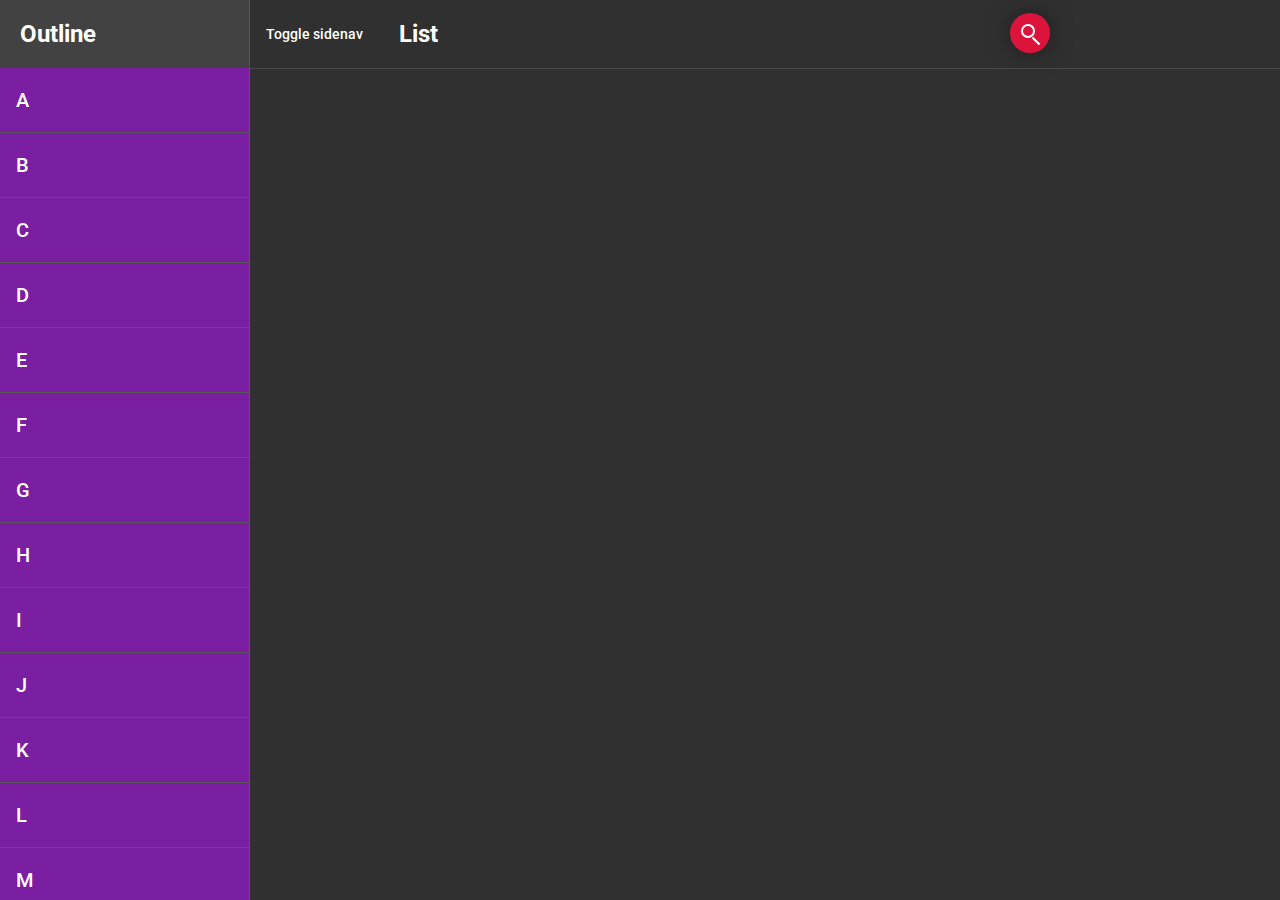
<file: index.html>
<!doctype html>
<html lang="en">
<head>
  <meta charset="utf-8">
  <title>My collection</title>
  <base href="/">
  <meta name="viewport" content="width=device-width, initial-scale=1">
  <link rel="icon" type="image/x-icon" href="favicon.ico">
  <link href="https://fonts.googleapis.com/css?family=Roboto:300,400,500&display=swap" rel="stylesheet">
  <link href="https://fonts.googleapis.com/icon?family=Material+Icons" rel="stylesheet">
<link rel="stylesheet" href="styles.55bb82afa910ce9a902f.css"></head>
<body>
  <app-root-default></app-root-default>
<script src="runtime-es2015.e8a2810b3b08d6a1b6aa.js" type="module"></script><script src="runtime-es5.e8a2810b3b08d6a1b6aa.js" nomodule defer></script><script src="polyfills-es5.931f63c2feef40f602a6.js" nomodule defer></script><script src="polyfills-es2015.0ef207fb7b4761464817.js" type="module"></script><script src="main-es2015.892f3e7f5361ff579045.js" type="module"></script><script src="main-es5.892f3e7f5361ff579045.js" nomodule defer></script></body>
</html>
</file>
<file: styles.55bb82afa910ce9a902f.css>
.mat-badge-content{font-weight:600;font-size:12px;font-family:Roboto,"Helvetica Neue",sans-serif}.mat-badge-small .mat-badge-content{font-size:9px}.mat-badge-large .mat-badge-content{font-size:24px}.mat-h1,.mat-headline,.mat-typography h1{font:400 24px/32px Roboto,"Helvetica Neue",sans-serif;margin:0 0 16px}.mat-h2,.mat-title,.mat-typography h2{font:500 20px/32px Roboto,"Helvetica Neue",sans-serif;margin:0 0 16px}.mat-h3,.mat-subheading-2,.mat-typography h3{font:400 16px/28px Roboto,"Helvetica Neue",sans-serif;margin:0 0 16px}.mat-h4,.mat-subheading-1,.mat-typography h4{font:400 15px/24px Roboto,"Helvetica Neue",sans-serif;margin:0 0 16px}.mat-h5,.mat-typography h5{font:400 calc(14px * .83)/20px Roboto,"Helvetica Neue",sans-serif;margin:0 0 12px}.mat-h6,.mat-typography h6{font:400 calc(14px * .67)/20px Roboto,"Helvetica Neue",sans-serif;margin:0 0 12px}.mat-body-2,.mat-body-strong{font:500 14px/24px Roboto,"Helvetica Neue",sans-serif}.mat-body,.mat-body-1,.mat-typography{font:400 14px/20px Roboto,"Helvetica Neue",sans-serif}.mat-body p,.mat-body-1 p,.mat-typography p{margin:0 0 12px}.mat-caption,.mat-small{font:400 12px/20px Roboto,"Helvetica Neue",sans-serif}.mat-display-4,.mat-typography .mat-display-4{font:300 112px/112px Roboto,"Helvetica Neue",sans-serif;letter-spacing:-.05em;margin:0 0 56px}.mat-display-3,.mat-typography .mat-display-3{font:400 56px/56px Roboto,"Helvetica Neue",sans-serif;letter-spacing:-.02em;margin:0 0 64px}.mat-display-2,.mat-typography .mat-display-2{font:400 45px/48px Roboto,"Helvetica Neue",sans-serif;letter-spacing:-.005em;margin:0 0 64px}.mat-display-1,.mat-typography .mat-display-1{font:400 34px/40px Roboto,"Helvetica Neue",sans-serif;margin:0 0 64px}.mat-bottom-sheet-container{font:400 14px/20px Roboto,"Helvetica Neue",sans-serif}.mat-button,.mat-fab,.mat-flat-button,.mat-icon-button,.mat-mini-fab,.mat-raised-button,.mat-stroked-button{font-family:Roboto,"Helvetica Neue",sans-serif;font-size:14px;font-weight:500}.mat-button-toggle,.mat-card{font-family:Roboto,"Helvetica Neue",sans-serif}.mat-card-title{font-size:24px;font-weight:500}.mat-card-header .mat-card-title{font-size:20px}.mat-card-content,.mat-card-subtitle{font-size:14px}.mat-checkbox{font-family:Roboto,"Helvetica Neue",sans-serif}.mat-checkbox-layout .mat-checkbox-label{line-height:24px}.mat-chip{font-size:14px;font-weight:500}.mat-chip .mat-chip-remove.mat-icon,.mat-chip .mat-chip-trailing-icon.mat-icon{font-size:18px}.mat-table{font-family:Roboto,"Helvetica Neue",sans-serif}.mat-header-cell{font-size:12px;font-weight:500}.mat-cell,.mat-footer-cell{font-size:14px}.mat-calendar{font-family:Roboto,"Helvetica Neue",sans-serif}.mat-calendar-body{font-size:13px}.mat-calendar-body-label,.mat-calendar-period-button{font-size:14px;font-weight:500}.mat-calendar-table-header th{font-size:11px;font-weight:400}.mat-dialog-title{font:500 20px/32px Roboto,"Helvetica Neue",sans-serif}.mat-expansion-panel-header{font-family:Roboto,"Helvetica Neue",sans-serif;font-size:15px;font-weight:400}.mat-expansion-panel-content{font:400 14px/20px Roboto,"Helvetica Neue",sans-serif}.mat-form-field{font-size:inherit;font-weight:400;line-height:1.125;font-family:Roboto,"Helvetica Neue",sans-serif}.mat-form-field-wrapper{padding-bottom:1.34375em}.mat-form-field-prefix .mat-icon,.mat-form-field-suffix .mat-icon{font-size:150%;line-height:1.125}.mat-form-field-prefix .mat-icon-button,.mat-form-field-suffix .mat-icon-button{height:1.5em;width:1.5em}.mat-form-field-prefix .mat-icon-button .mat-icon,.mat-form-field-suffix .mat-icon-button .mat-icon{height:1.125em;line-height:1.125}.mat-form-field-infix{padding:.5em 0;border-top:.84375em solid transparent}.mat-form-field-can-float .mat-input-server:focus+.mat-form-field-label-wrapper .mat-form-field-label,.mat-form-field-can-float.mat-form-field-should-float .mat-form-field-label{transform:translateY(-1.34375em) scale(.75);width:133.33333%}.mat-form-field-can-float .mat-input-server[label]:not(:label-shown)+.mat-form-field-label-wrapper .mat-form-field-label{transform:translateY(-1.34374em) scale(.75);width:133.33334%}.mat-form-field-label-wrapper{top:-.84375em;padding-top:.84375em}.mat-form-field-label{top:1.34375em}.mat-form-field-underline{bottom:1.34375em}.mat-form-field-subscript-wrapper{font-size:75%;margin-top:.66667em;top:calc(100% - 1.79167em)}.mat-form-field-appearance-legacy .mat-form-field-wrapper{padding-bottom:1.25em}.mat-form-field-appearance-legacy .mat-form-field-infix{padding:.4375em 0}.mat-form-field-appearance-legacy.mat-form-field-can-float .mat-input-server:focus+.mat-form-field-label-wrapper .mat-form-field-label,.mat-form-field-appearance-legacy.mat-form-field-can-float.mat-form-field-should-float .mat-form-field-label{transform:translateY(-1.28125em) scale(.75) perspective(100px) translateZ(.001px);-ms-transform:translateY(-1.28125em) scale(.75);width:133.33333%}.mat-form-field-appearance-legacy.mat-form-field-can-float .mat-form-field-autofill-control:-webkit-autofill+.mat-form-field-label-wrapper .mat-form-field-label{transform:translateY(-1.28125em) scale(.75) perspective(100px) translateZ(.00101px);-ms-transform:translateY(-1.28124em) scale(.75);width:133.33334%}.mat-form-field-appearance-legacy.mat-form-field-can-float .mat-input-server[label]:not(:label-shown)+.mat-form-field-label-wrapper .mat-form-field-label{transform:translateY(-1.28125em) scale(.75) perspective(100px) translateZ(.00102px);-ms-transform:translateY(-1.28123em) scale(.75);width:133.33335%}.mat-form-field-appearance-legacy .mat-form-field-label{top:1.28125em}.mat-form-field-appearance-legacy .mat-form-field-subscript-wrapper{margin-top:.54167em;top:calc(100% - 1.66667em)}@media print{.mat-form-field-appearance-legacy.mat-form-field-can-float .mat-input-server:focus+.mat-form-field-label-wrapper .mat-form-field-label,.mat-form-field-appearance-legacy.mat-form-field-can-float.mat-form-field-should-float .mat-form-field-label{transform:translateY(-1.28122em) scale(.75)}.mat-form-field-appearance-legacy.mat-form-field-can-float .mat-form-field-autofill-control:-webkit-autofill+.mat-form-field-label-wrapper .mat-form-field-label{transform:translateY(-1.28121em) scale(.75)}.mat-form-field-appearance-legacy.mat-form-field-can-float .mat-input-server[label]:not(:label-shown)+.mat-form-field-label-wrapper .mat-form-field-label{transform:translateY(-1.2812em) scale(.75)}}.mat-form-field-appearance-fill .mat-form-field-infix{padding:.25em 0 .75em}.mat-form-field-appearance-fill .mat-form-field-label{top:1.09375em;margin-top:-.5em}.mat-form-field-appearance-fill.mat-form-field-can-float .mat-input-server:focus+.mat-form-field-label-wrapper .mat-form-field-label,.mat-form-field-appearance-fill.mat-form-field-can-float.mat-form-field-should-float .mat-form-field-label{transform:translateY(-.59375em) scale(.75);width:133.33333%}.mat-form-field-appearance-fill.mat-form-field-can-float .mat-input-server[label]:not(:label-shown)+.mat-form-field-label-wrapper .mat-form-field-label{transform:translateY(-.59374em) scale(.75);width:133.33334%}.mat-form-field-appearance-outline .mat-form-field-infix{padding:1em 0}.mat-form-field-appearance-outline .mat-form-field-label{top:1.84375em;margin-top:-.25em}.mat-form-field-appearance-outline.mat-form-field-can-float .mat-input-server:focus+.mat-form-field-label-wrapper .mat-form-field-label,.mat-form-field-appearance-outline.mat-form-field-can-float.mat-form-field-should-float .mat-form-field-label{transform:translateY(-1.59375em) scale(.75);width:133.33333%}.mat-form-field-appearance-outline.mat-form-field-can-float .mat-input-server[label]:not(:label-shown)+.mat-form-field-label-wrapper .mat-form-field-label{transform:translateY(-1.59374em) scale(.75);width:133.33334%}.mat-grid-tile-footer,.mat-grid-tile-header{font-size:14px}.mat-grid-tile-footer .mat-line,.mat-grid-tile-header .mat-line{white-space:nowrap;overflow:hidden;text-overflow:ellipsis;display:block;box-sizing:border-box}.mat-grid-tile-footer .mat-line:nth-child(n+2),.mat-grid-tile-header .mat-line:nth-child(n+2){font-size:12px}input.mat-input-element{margin-top:-.0625em}.mat-menu-item{font-family:Roboto,"Helvetica Neue",sans-serif;font-size:14px;font-weight:400}.mat-paginator,.mat-paginator-page-size .mat-select-trigger{font-family:Roboto,"Helvetica Neue",sans-serif;font-size:12px}.mat-radio-button,.mat-select{font-family:Roboto,"Helvetica Neue",sans-serif}.mat-select-trigger{height:1.125em}.mat-slide-toggle-content{font-family:Roboto,"Helvetica Neue",sans-serif}.mat-slider-thumb-label-text{font-family:Roboto,"Helvetica Neue",sans-serif;font-size:12px;font-weight:500}.mat-stepper-horizontal,.mat-stepper-vertical{font-family:Roboto,"Helvetica Neue",sans-serif}.mat-step-label{font-size:14px;font-weight:400}.mat-step-sub-label-error{font-weight:400}.mat-step-label-error{font-size:14px}.mat-step-label-selected{font-size:14px;font-weight:500}.mat-tab-group{font-family:Roboto,"Helvetica Neue",sans-serif}.mat-tab-label,.mat-tab-link{font-family:Roboto,"Helvetica Neue",sans-serif;font-size:14px;font-weight:500}.mat-toolbar,.mat-toolbar h1,.mat-toolbar h2,.mat-toolbar h3,.mat-toolbar h4,.mat-toolbar h5,.mat-toolbar h6{font:500 20px/32px Roboto,"Helvetica Neue",sans-serif;margin:0}.mat-tooltip{font-family:Roboto,"Helvetica Neue",sans-serif;font-size:10px;padding-top:6px;padding-bottom:6px}.mat-tooltip-handset{font-size:14px;padding-top:8px;padding-bottom:8px}.mat-list-item,.mat-list-option{font-family:Roboto,"Helvetica Neue",sans-serif}.mat-list-base .mat-list-item{font-size:16px}.mat-list-base .mat-list-item .mat-line{white-space:nowrap;overflow:hidden;text-overflow:ellipsis;display:block;box-sizing:border-box}.mat-list-base .mat-list-item .mat-line:nth-child(n+2){font-size:14px}.mat-list-base .mat-list-option{font-size:16px}.mat-list-base .mat-list-option .mat-line{white-space:nowrap;overflow:hidden;text-overflow:ellipsis;display:block;box-sizing:border-box}.mat-list-base .mat-list-option .mat-line:nth-child(n+2){font-size:14px}.mat-list-base[dense] .mat-list-item{font-size:12px}.mat-list-base[dense] .mat-list-item .mat-line{white-space:nowrap;overflow:hidden;text-overflow:ellipsis;display:block;box-sizing:border-box}.mat-list-base[dense] .mat-list-item .mat-line:nth-child(n+2),.mat-list-base[dense] .mat-list-option{font-size:12px}.mat-list-base[dense] .mat-list-option .mat-line{white-space:nowrap;overflow:hidden;text-overflow:ellipsis;display:block;box-sizing:border-box}.mat-list-base[dense] .mat-list-option .mat-line:nth-child(n+2){font-size:12px}.mat-list-base[dense] .mat-subheader{font-family:Roboto,"Helvetica Neue",sans-serif;font-size:12px;font-weight:500}.mat-option{font-family:Roboto,"Helvetica Neue",sans-serif;font-size:16px;color:#fff}.mat-optgroup-label{font:500 14px/24px Roboto,"Helvetica Neue",sans-serif;color:rgba(255,255,255,.7)}.mat-simple-snackbar{font-family:Roboto,"Helvetica Neue",sans-serif;font-size:14px}.mat-simple-snackbar-action{line-height:1;font-family:inherit;font-size:inherit;font-weight:500}.mat-ripple{overflow:hidden;position:relative}.mat-ripple.mat-ripple-unbounded{overflow:visible}.mat-ripple-element{position:absolute;border-radius:50%;pointer-events:none;transition:opacity,transform 0s cubic-bezier(0,0,.2,1);transform:scale(0)}@media (-ms-high-contrast:active){.mat-ripple-element{display:none}}.cdk-visually-hidden{border:0;clip:rect(0 0 0 0);height:1px;margin:-1px;overflow:hidden;padding:0;position:absolute;width:1px;outline:0;-webkit-appearance:none;-moz-appearance:none}.cdk-global-overlay-wrapper,.cdk-overlay-container{pointer-events:none;top:0;left:0;height:100%;width:100%}.cdk-overlay-container{position:fixed;z-index:1000}.cdk-overlay-container:empty{display:none}.cdk-global-overlay-wrapper{display:flex;position:absolute;z-index:1000}.cdk-overlay-pane{position:absolute;pointer-events:auto;box-sizing:border-box;z-index:1000;display:flex;max-width:100%;max-height:100%}.cdk-overlay-backdrop{position:absolute;top:0;bottom:0;left:0;right:0;z-index:1000;pointer-events:auto;-webkit-tap-highlight-color:transparent;transition:opacity .4s cubic-bezier(.25,.8,.25,1);opacity:0}.cdk-overlay-backdrop.cdk-overlay-backdrop-showing{opacity:1}@media screen and (-ms-high-contrast:active){.cdk-overlay-backdrop.cdk-overlay-backdrop-showing{opacity:.6}}.cdk-overlay-dark-backdrop{background:rgba(0,0,0,.32)}.cdk-overlay-transparent-backdrop,.cdk-overlay-transparent-backdrop.cdk-overlay-backdrop-showing{opacity:0}.cdk-overlay-connected-position-bounding-box{position:absolute;z-index:1000;display:flex;flex-direction:column;min-width:1px;min-height:1px}.cdk-global-scrollblock{position:fixed;width:100%;overflow-y:scroll}@-webkit-keyframes cdk-text-field-autofill-start{/*!*/}@keyframes cdk-text-field-autofill-start{/*!*/}@-webkit-keyframes cdk-text-field-autofill-end{/*!*/}@keyframes cdk-text-field-autofill-end{/*!*/}.cdk-text-field-autofill-monitored:-webkit-autofill{-webkit-animation-name:cdk-text-field-autofill-start;animation-name:cdk-text-field-autofill-start}.cdk-text-field-autofill-monitored:not(:-webkit-autofill){-webkit-animation-name:cdk-text-field-autofill-end;animation-name:cdk-text-field-autofill-end}textarea.cdk-textarea-autosize{resize:none}textarea.cdk-textarea-autosize-measuring{height:auto!important;overflow:hidden!important;padding:2px 0!important;box-sizing:content-box!important}.mat-ripple-element{background-color:rgba(255,255,255,.1)}.mat-option.mat-selected:not(.mat-option-multiple):not(.mat-option-disabled),.mat-option:focus:not(.mat-option-disabled),.mat-option:hover:not(.mat-option-disabled){background:rgba(255,255,255,.04)}.mat-option.mat-active{background:rgba(255,255,255,.04);color:#fff}.mat-option.mat-option-disabled{color:rgba(255,255,255,.5)}.mat-primary .mat-option.mat-selected:not(.mat-option-disabled){color:#7b1fa2}.mat-accent .mat-option.mat-selected:not(.mat-option-disabled){color:#69f0ae}.mat-warn .mat-option.mat-selected:not(.mat-option-disabled){color:#f44336}.mat-optgroup-disabled .mat-optgroup-label{color:rgba(255,255,255,.5)}.mat-pseudo-checkbox{color:rgba(255,255,255,.7)}.mat-pseudo-checkbox::after{color:#303030}.mat-pseudo-checkbox-disabled{color:#686868}.mat-primary .mat-pseudo-checkbox-checked,.mat-primary .mat-pseudo-checkbox-indeterminate{background:#7b1fa2}.mat-accent .mat-pseudo-checkbox-checked,.mat-accent .mat-pseudo-checkbox-indeterminate,.mat-pseudo-checkbox-checked,.mat-pseudo-checkbox-indeterminate{background:#69f0ae}.mat-warn .mat-pseudo-checkbox-checked,.mat-warn .mat-pseudo-checkbox-indeterminate{background:#f44336}.mat-pseudo-checkbox-checked.mat-pseudo-checkbox-disabled,.mat-pseudo-checkbox-indeterminate.mat-pseudo-checkbox-disabled{background:#686868}.mat-elevation-z0{box-shadow:0 0 0 0 rgba(0,0,0,.2),0 0 0 0 rgba(0,0,0,.14),0 0 0 0 rgba(0,0,0,.12)}.mat-elevation-z1{box-shadow:0 2px 1px -1px rgba(0,0,0,.2),0 1px 1px 0 rgba(0,0,0,.14),0 1px 3px 0 rgba(0,0,0,.12)}.mat-elevation-z2{box-shadow:0 3px 1px -2px rgba(0,0,0,.2),0 2px 2px 0 rgba(0,0,0,.14),0 1px 5px 0 rgba(0,0,0,.12)}.mat-elevation-z3{box-shadow:0 3px 3px -2px rgba(0,0,0,.2),0 3px 4px 0 rgba(0,0,0,.14),0 1px 8px 0 rgba(0,0,0,.12)}.mat-elevation-z4{box-shadow:0 2px 4px -1px rgba(0,0,0,.2),0 4px 5px 0 rgba(0,0,0,.14),0 1px 10px 0 rgba(0,0,0,.12)}.mat-elevation-z5{box-shadow:0 3px 5px -1px rgba(0,0,0,.2),0 5px 8px 0 rgba(0,0,0,.14),0 1px 14px 0 rgba(0,0,0,.12)}.mat-elevation-z6{box-shadow:0 3px 5px -1px rgba(0,0,0,.2),0 6px 10px 0 rgba(0,0,0,.14),0 1px 18px 0 rgba(0,0,0,.12)}.mat-elevation-z7{box-shadow:0 4px 5px -2px rgba(0,0,0,.2),0 7px 10px 1px rgba(0,0,0,.14),0 2px 16px 1px rgba(0,0,0,.12)}.mat-elevation-z8{box-shadow:0 5px 5px -3px rgba(0,0,0,.2),0 8px 10px 1px rgba(0,0,0,.14),0 3px 14px 2px rgba(0,0,0,.12)}.mat-elevation-z9{box-shadow:0 5px 6px -3px rgba(0,0,0,.2),0 9px 12px 1px rgba(0,0,0,.14),0 3px 16px 2px rgba(0,0,0,.12)}.mat-elevation-z10{box-shadow:0 6px 6px -3px rgba(0,0,0,.2),0 10px 14px 1px rgba(0,0,0,.14),0 4px 18px 3px rgba(0,0,0,.12)}.mat-elevation-z11{box-shadow:0 6px 7px -4px rgba(0,0,0,.2),0 11px 15px 1px rgba(0,0,0,.14),0 4px 20px 3px rgba(0,0,0,.12)}.mat-elevation-z12{box-shadow:0 7px 8px -4px rgba(0,0,0,.2),0 12px 17px 2px rgba(0,0,0,.14),0 5px 22px 4px rgba(0,0,0,.12)}.mat-elevation-z13{box-shadow:0 7px 8px -4px rgba(0,0,0,.2),0 13px 19px 2px rgba(0,0,0,.14),0 5px 24px 4px rgba(0,0,0,.12)}.mat-elevation-z14{box-shadow:0 7px 9px -4px rgba(0,0,0,.2),0 14px 21px 2px rgba(0,0,0,.14),0 5px 26px 4px rgba(0,0,0,.12)}.mat-elevation-z15{box-shadow:0 8px 9px -5px rgba(0,0,0,.2),0 15px 22px 2px rgba(0,0,0,.14),0 6px 28px 5px rgba(0,0,0,.12)}.mat-elevation-z16{box-shadow:0 8px 10px -5px rgba(0,0,0,.2),0 16px 24px 2px rgba(0,0,0,.14),0 6px 30px 5px rgba(0,0,0,.12)}.mat-elevation-z17{box-shadow:0 8px 11px -5px rgba(0,0,0,.2),0 17px 26px 2px rgba(0,0,0,.14),0 6px 32px 5px rgba(0,0,0,.12)}.mat-elevation-z18{box-shadow:0 9px 11px -5px rgba(0,0,0,.2),0 18px 28px 2px rgba(0,0,0,.14),0 7px 34px 6px rgba(0,0,0,.12)}.mat-elevation-z19{box-shadow:0 9px 12px -6px rgba(0,0,0,.2),0 19px 29px 2px rgba(0,0,0,.14),0 7px 36px 6px rgba(0,0,0,.12)}.mat-elevation-z20{box-shadow:0 10px 13px -6px rgba(0,0,0,.2),0 20px 31px 3px rgba(0,0,0,.14),0 8px 38px 7px rgba(0,0,0,.12)}.mat-elevation-z21{box-shadow:0 10px 13px -6px rgba(0,0,0,.2),0 21px 33px 3px rgba(0,0,0,.14),0 8px 40px 7px rgba(0,0,0,.12)}.mat-elevation-z22{box-shadow:0 10px 14px -6px rgba(0,0,0,.2),0 22px 35px 3px rgba(0,0,0,.14),0 8px 42px 7px rgba(0,0,0,.12)}.mat-elevation-z23{box-shadow:0 11px 14px -7px rgba(0,0,0,.2),0 23px 36px 3px rgba(0,0,0,.14),0 9px 44px 8px rgba(0,0,0,.12)}.mat-elevation-z24{box-shadow:0 11px 15px -7px rgba(0,0,0,.2),0 24px 38px 3px rgba(0,0,0,.14),0 9px 46px 8px rgba(0,0,0,.12)}.mat-app-background{background-color:#303030;color:#fff}.mat-theme-loaded-marker{display:none}.mat-autocomplete-panel{background:#424242;color:#fff}.mat-autocomplete-panel:not([class*=mat-elevation-z]){box-shadow:0 2px 4px -1px rgba(0,0,0,.2),0 4px 5px 0 rgba(0,0,0,.14),0 1px 10px 0 rgba(0,0,0,.12)}.mat-autocomplete-panel .mat-option.mat-selected:not(.mat-active):not(:hover){background:#424242}.mat-autocomplete-panel .mat-option.mat-selected:not(.mat-active):not(:hover):not(.mat-option-disabled){color:#fff}@media (-ms-high-contrast:active){.mat-badge-content{outline:solid 1px;border-radius:0}.mat-checkbox-disabled{opacity:.5}}.mat-badge-accent .mat-badge-content{background:#69f0ae;color:rgba(0,0,0,.87)}.mat-badge-warn .mat-badge-content{color:#fff;background:#f44336}.mat-badge{position:relative}.mat-badge-hidden .mat-badge-content{display:none}.mat-badge-disabled .mat-badge-content{background:#6e6e6e;color:rgba(255,255,255,.5)}.mat-badge-content{color:#fff;background:#7b1fa2;position:absolute;text-align:center;display:inline-block;border-radius:50%;transition:transform .2s ease-in-out;transform:scale(.6);overflow:hidden;white-space:nowrap;text-overflow:ellipsis;pointer-events:none}.mat-badge-content._mat-animation-noopable,.ng-animate-disabled .mat-badge-content{transition:none}.mat-badge-content.mat-badge-active{transform:none}.mat-badge-small .mat-badge-content{width:16px;height:16px;line-height:16px}.mat-badge-small.mat-badge-above .mat-badge-content{top:-8px}.mat-badge-small.mat-badge-below .mat-badge-content{bottom:-8px}.mat-badge-small.mat-badge-before .mat-badge-content{left:-16px}[dir=rtl] .mat-badge-small.mat-badge-before .mat-badge-content{left:auto;right:-16px}.mat-badge-small.mat-badge-after .mat-badge-content{right:-16px}[dir=rtl] .mat-badge-small.mat-badge-after .mat-badge-content{right:auto;left:-16px}.mat-badge-small.mat-badge-overlap.mat-badge-before .mat-badge-content{left:-8px}[dir=rtl] .mat-badge-small.mat-badge-overlap.mat-badge-before .mat-badge-content{left:auto;right:-8px}.mat-badge-small.mat-badge-overlap.mat-badge-after .mat-badge-content{right:-8px}[dir=rtl] .mat-badge-small.mat-badge-overlap.mat-badge-after .mat-badge-content{right:auto;left:-8px}.mat-badge-medium .mat-badge-content{width:22px;height:22px;line-height:22px}.mat-badge-medium.mat-badge-above .mat-badge-content{top:-11px}.mat-badge-medium.mat-badge-below .mat-badge-content{bottom:-11px}.mat-badge-medium.mat-badge-before .mat-badge-content{left:-22px}[dir=rtl] .mat-badge-medium.mat-badge-before .mat-badge-content{left:auto;right:-22px}.mat-badge-medium.mat-badge-after .mat-badge-content{right:-22px}[dir=rtl] .mat-badge-medium.mat-badge-after .mat-badge-content{right:auto;left:-22px}.mat-badge-medium.mat-badge-overlap.mat-badge-before .mat-badge-content{left:-11px}[dir=rtl] .mat-badge-medium.mat-badge-overlap.mat-badge-before .mat-badge-content{left:auto;right:-11px}.mat-badge-medium.mat-badge-overlap.mat-badge-after .mat-badge-content{right:-11px}[dir=rtl] .mat-badge-medium.mat-badge-overlap.mat-badge-after .mat-badge-content{right:auto;left:-11px}.mat-badge-large .mat-badge-content{width:28px;height:28px;line-height:28px}.mat-badge-large.mat-badge-above .mat-badge-content{top:-14px}.mat-badge-large.mat-badge-below .mat-badge-content{bottom:-14px}.mat-badge-large.mat-badge-before .mat-badge-content{left:-28px}[dir=rtl] .mat-badge-large.mat-badge-before .mat-badge-content{left:auto;right:-28px}.mat-badge-large.mat-badge-after .mat-badge-content{right:-28px}[dir=rtl] .mat-badge-large.mat-badge-after .mat-badge-content{right:auto;left:-28px}.mat-badge-large.mat-badge-overlap.mat-badge-before .mat-badge-content{left:-14px}[dir=rtl] .mat-badge-large.mat-badge-overlap.mat-badge-before .mat-badge-content{left:auto;right:-14px}.mat-badge-large.mat-badge-overlap.mat-badge-after .mat-badge-content{right:-14px}[dir=rtl] .mat-badge-large.mat-badge-overlap.mat-badge-after .mat-badge-content{right:auto;left:-14px}.mat-bottom-sheet-container{box-shadow:0 8px 10px -5px rgba(0,0,0,.2),0 16px 24px 2px rgba(0,0,0,.14),0 6px 30px 5px rgba(0,0,0,.12);background:#424242;color:#fff}.mat-button,.mat-icon-button,.mat-stroked-button{color:inherit;background:0 0}.mat-button.mat-primary,.mat-icon-button.mat-primary,.mat-stroked-button.mat-primary{color:#7b1fa2}.mat-button.mat-accent,.mat-icon-button.mat-accent,.mat-stroked-button.mat-accent{color:#69f0ae}.mat-button.mat-warn,.mat-icon-button.mat-warn,.mat-stroked-button.mat-warn{color:#f44336}.mat-button.mat-accent[disabled],.mat-button.mat-primary[disabled],.mat-button.mat-warn[disabled],.mat-button[disabled][disabled],.mat-icon-button.mat-accent[disabled],.mat-icon-button.mat-primary[disabled],.mat-icon-button.mat-warn[disabled],.mat-icon-button[disabled][disabled],.mat-stroked-button.mat-accent[disabled],.mat-stroked-button.mat-primary[disabled],.mat-stroked-button.mat-warn[disabled],.mat-stroked-button[disabled][disabled]{color:rgba(255,255,255,.3)}.mat-button.mat-primary .mat-button-focus-overlay,.mat-icon-button.mat-primary .mat-button-focus-overlay,.mat-stroked-button.mat-primary .mat-button-focus-overlay{background-color:#7b1fa2}.mat-button.mat-accent .mat-button-focus-overlay,.mat-icon-button.mat-accent .mat-button-focus-overlay,.mat-stroked-button.mat-accent .mat-button-focus-overlay{background-color:#69f0ae}.mat-button.mat-warn .mat-button-focus-overlay,.mat-icon-button.mat-warn .mat-button-focus-overlay,.mat-stroked-button.mat-warn .mat-button-focus-overlay{background-color:#f44336}.mat-button[disabled] .mat-button-focus-overlay,.mat-icon-button[disabled] .mat-button-focus-overlay,.mat-stroked-button[disabled] .mat-button-focus-overlay{background-color:transparent}.mat-button .mat-ripple-element,.mat-icon-button .mat-ripple-element,.mat-stroked-button .mat-ripple-element{opacity:.1;background-color:currentColor}.mat-button-focus-overlay{background:#fff}.mat-stroked-button:not([disabled]){border-color:rgba(255,255,255,.12)}.mat-fab,.mat-flat-button,.mat-mini-fab,.mat-raised-button{color:#fff;background-color:#424242}.mat-fab.mat-primary,.mat-flat-button.mat-primary,.mat-mini-fab.mat-primary,.mat-raised-button.mat-primary{color:#fff;background-color:#7b1fa2}.mat-fab.mat-accent,.mat-flat-button.mat-accent,.mat-mini-fab.mat-accent,.mat-raised-button.mat-accent{color:rgba(0,0,0,.87);background-color:#69f0ae}.mat-fab.mat-warn,.mat-flat-button.mat-warn,.mat-mini-fab.mat-warn,.mat-raised-button.mat-warn{color:#fff;background-color:#f44336}.mat-fab.mat-accent[disabled],.mat-fab.mat-primary[disabled],.mat-fab.mat-warn[disabled],.mat-fab[disabled][disabled],.mat-flat-button.mat-accent[disabled],.mat-flat-button.mat-primary[disabled],.mat-flat-button.mat-warn[disabled],.mat-flat-button[disabled][disabled],.mat-mini-fab.mat-accent[disabled],.mat-mini-fab.mat-primary[disabled],.mat-mini-fab.mat-warn[disabled],.mat-mini-fab[disabled][disabled],.mat-raised-button.mat-accent[disabled],.mat-raised-button.mat-primary[disabled],.mat-raised-button.mat-warn[disabled],.mat-raised-button[disabled][disabled]{color:rgba(255,255,255,.3);background-color:rgba(255,255,255,.12)}.mat-fab.mat-primary .mat-ripple-element,.mat-flat-button.mat-primary .mat-ripple-element,.mat-mini-fab.mat-primary .mat-ripple-element,.mat-raised-button.mat-primary .mat-ripple-element{background-color:rgba(255,255,255,.1)}.mat-fab.mat-accent .mat-ripple-element,.mat-flat-button.mat-accent .mat-ripple-element,.mat-mini-fab.mat-accent .mat-ripple-element,.mat-raised-button.mat-accent .mat-ripple-element{background-color:rgba(0,0,0,.1)}.mat-fab.mat-warn .mat-ripple-element,.mat-flat-button.mat-warn .mat-ripple-element,.mat-mini-fab.mat-warn .mat-ripple-element,.mat-raised-button.mat-warn .mat-ripple-element{background-color:rgba(255,255,255,.1)}.mat-flat-button:not([class*=mat-elevation-z]),.mat-stroked-button:not([class*=mat-elevation-z]){box-shadow:0 0 0 0 rgba(0,0,0,.2),0 0 0 0 rgba(0,0,0,.14),0 0 0 0 rgba(0,0,0,.12)}.mat-raised-button:not([class*=mat-elevation-z]){box-shadow:0 3px 1px -2px rgba(0,0,0,.2),0 2px 2px 0 rgba(0,0,0,.14),0 1px 5px 0 rgba(0,0,0,.12)}.mat-raised-button:not([disabled]):active:not([class*=mat-elevation-z]){box-shadow:0 5px 5px -3px rgba(0,0,0,.2),0 8px 10px 1px rgba(0,0,0,.14),0 3px 14px 2px rgba(0,0,0,.12)}.mat-raised-button[disabled]:not([class*=mat-elevation-z]){box-shadow:0 0 0 0 rgba(0,0,0,.2),0 0 0 0 rgba(0,0,0,.14),0 0 0 0 rgba(0,0,0,.12)}.mat-fab:not([class*=mat-elevation-z]),.mat-mini-fab:not([class*=mat-elevation-z]){box-shadow:0 3px 5px -1px rgba(0,0,0,.2),0 6px 10px 0 rgba(0,0,0,.14),0 1px 18px 0 rgba(0,0,0,.12)}.mat-fab:not([disabled]):active:not([class*=mat-elevation-z]),.mat-mini-fab:not([disabled]):active:not([class*=mat-elevation-z]){box-shadow:0 7px 8px -4px rgba(0,0,0,.2),0 12px 17px 2px rgba(0,0,0,.14),0 5px 22px 4px rgba(0,0,0,.12)}.mat-fab[disabled]:not([class*=mat-elevation-z]),.mat-mini-fab[disabled]:not([class*=mat-elevation-z]){box-shadow:0 0 0 0 rgba(0,0,0,.2),0 0 0 0 rgba(0,0,0,.14),0 0 0 0 rgba(0,0,0,.12)}.mat-button-toggle-group,.mat-button-toggle-standalone{box-shadow:0 3px 1px -2px rgba(0,0,0,.2),0 2px 2px 0 rgba(0,0,0,.14),0 1px 5px 0 rgba(0,0,0,.12)}.mat-button-toggle-group-appearance-standard,.mat-button-toggle-standalone.mat-button-toggle-appearance-standard{box-shadow:none;border:1px solid rgba(255,255,255,.12)}.mat-button-toggle{color:rgba(255,255,255,.5)}.mat-button-toggle .mat-button-toggle-focus-overlay{background-color:rgba(255,255,255,.12)}.mat-button-toggle-appearance-standard{color:#fff;background:#424242}.mat-button-toggle-appearance-standard .mat-button-toggle-focus-overlay{background-color:#fff}.mat-button-toggle-group-appearance-standard .mat-button-toggle+.mat-button-toggle{border-left:1px solid rgba(255,255,255,.12)}[dir=rtl] .mat-button-toggle-group-appearance-standard .mat-button-toggle+.mat-button-toggle{border-left:none;border-right:1px solid rgba(255,255,255,.12)}.mat-button-toggle-group-appearance-standard.mat-button-toggle-vertical .mat-button-toggle+.mat-button-toggle{border-left:none;border-right:none;border-top:1px solid rgba(255,255,255,.12)}.mat-button-toggle-checked{background-color:#212121;color:rgba(255,255,255,.7)}.mat-button-toggle-checked.mat-button-toggle-appearance-standard{color:#fff}.mat-button-toggle-disabled{color:rgba(255,255,255,.3);background-color:#000}.mat-button-toggle-disabled.mat-button-toggle-appearance-standard{background:#424242}.mat-button-toggle-disabled.mat-button-toggle-checked{background-color:#424242}.mat-card{background:#424242;color:#fff}.mat-card:not([class*=mat-elevation-z]){box-shadow:0 2px 1px -1px rgba(0,0,0,.2),0 1px 1px 0 rgba(0,0,0,.14),0 1px 3px 0 rgba(0,0,0,.12)}.mat-card.mat-card-flat:not([class*=mat-elevation-z]){box-shadow:0 0 0 0 rgba(0,0,0,.2),0 0 0 0 rgba(0,0,0,.14),0 0 0 0 rgba(0,0,0,.12)}.mat-card-subtitle{color:rgba(255,255,255,.7)}.mat-checkbox-frame{border-color:rgba(255,255,255,.7)}.mat-checkbox-checkmark{fill:#303030}.mat-checkbox-checkmark-path{stroke:#303030!important}@media (-ms-high-contrast:black-on-white){.mat-checkbox-checkmark-path{stroke:#000!important}}.mat-checkbox-mixedmark{background-color:#303030}.mat-checkbox-checked.mat-primary .mat-checkbox-background,.mat-checkbox-indeterminate.mat-primary .mat-checkbox-background{background-color:#7b1fa2}.mat-checkbox-checked.mat-accent .mat-checkbox-background,.mat-checkbox-indeterminate.mat-accent .mat-checkbox-background{background-color:#69f0ae}.mat-checkbox-checked.mat-warn .mat-checkbox-background,.mat-checkbox-indeterminate.mat-warn .mat-checkbox-background{background-color:#f44336}.mat-checkbox-disabled.mat-checkbox-checked .mat-checkbox-background,.mat-checkbox-disabled.mat-checkbox-indeterminate .mat-checkbox-background{background-color:#686868}.mat-checkbox-disabled:not(.mat-checkbox-checked) .mat-checkbox-frame{border-color:#686868}.mat-checkbox-disabled .mat-checkbox-label{color:rgba(255,255,255,.7)}@media (-ms-high-contrast:active){.mat-checkbox-background{background:0 0}}.mat-checkbox .mat-ripple-element{background-color:#fff}.mat-checkbox-checked:not(.mat-checkbox-disabled).mat-primary .mat-ripple-element,.mat-checkbox:active:not(.mat-checkbox-disabled).mat-primary .mat-ripple-element{background:#7b1fa2}.mat-checkbox-checked:not(.mat-checkbox-disabled).mat-accent .mat-ripple-element,.mat-checkbox:active:not(.mat-checkbox-disabled).mat-accent .mat-ripple-element{background:#69f0ae}.mat-checkbox-checked:not(.mat-checkbox-disabled).mat-warn .mat-ripple-element,.mat-checkbox:active:not(.mat-checkbox-disabled).mat-warn .mat-ripple-element{background:#f44336}.mat-chip.mat-standard-chip{background-color:#616161;color:#fff}.mat-chip.mat-standard-chip .mat-chip-remove{color:#fff;opacity:.4}.mat-chip.mat-standard-chip:not(.mat-chip-disabled):active{box-shadow:0 3px 3px -2px rgba(0,0,0,.2),0 3px 4px 0 rgba(0,0,0,.14),0 1px 8px 0 rgba(0,0,0,.12)}.mat-chip.mat-standard-chip:not(.mat-chip-disabled) .mat-chip-remove:hover{opacity:.54}.mat-chip.mat-standard-chip.mat-chip-disabled{opacity:.4}.mat-chip.mat-standard-chip::after{background:#fff}.mat-chip.mat-standard-chip.mat-chip-selected.mat-primary{background-color:#7b1fa2;color:#fff}.mat-chip.mat-standard-chip.mat-chip-selected.mat-primary .mat-chip-remove{color:#fff;opacity:.4}.mat-chip.mat-standard-chip.mat-chip-selected.mat-primary .mat-ripple-element{background:rgba(255,255,255,.1)}.mat-chip.mat-standard-chip.mat-chip-selected.mat-warn{background-color:#f44336;color:#fff}.mat-chip.mat-standard-chip.mat-chip-selected.mat-warn .mat-chip-remove{color:#fff;opacity:.4}.mat-chip.mat-standard-chip.mat-chip-selected.mat-warn .mat-ripple-element{background:rgba(255,255,255,.1)}.mat-chip.mat-standard-chip.mat-chip-selected.mat-accent{background-color:#69f0ae;color:rgba(0,0,0,.87)}.mat-chip.mat-standard-chip.mat-chip-selected.mat-accent .mat-chip-remove{color:rgba(0,0,0,.87);opacity:.4}.mat-chip.mat-standard-chip.mat-chip-selected.mat-accent .mat-ripple-element{background:rgba(0,0,0,.1)}.mat-table{background:#424242}.mat-table tbody,.mat-table tfoot,.mat-table thead,.mat-table-sticky,[mat-footer-row],[mat-header-row],[mat-row],mat-footer-row,mat-header-row,mat-row{background:inherit}mat-footer-row,mat-header-row,mat-row,td.mat-cell,td.mat-footer-cell,th.mat-header-cell{border-bottom-color:rgba(255,255,255,.12)}.mat-header-cell{color:rgba(255,255,255,.7)}.mat-cell,.mat-footer-cell{color:#fff}.mat-calendar-arrow{border-top-color:#fff}.mat-datepicker-content .mat-calendar-next-button,.mat-datepicker-content .mat-calendar-previous-button,.mat-datepicker-toggle{color:#fff}.mat-calendar-table-header{color:rgba(255,255,255,.5)}.mat-calendar-table-header-divider::after{background:rgba(255,255,255,.12)}.mat-calendar-body-label{color:rgba(255,255,255,.7)}.mat-calendar-body-cell-content{color:#fff;border-color:transparent}.mat-calendar-body-disabled>.mat-calendar-body-cell-content:not(.mat-calendar-body-selected){color:rgba(255,255,255,.5)}.cdk-keyboard-focused .mat-calendar-body-active>.mat-calendar-body-cell-content:not(.mat-calendar-body-selected),.cdk-program-focused .mat-calendar-body-active>.mat-calendar-body-cell-content:not(.mat-calendar-body-selected),.mat-calendar-body-cell:not(.mat-calendar-body-disabled):hover>.mat-calendar-body-cell-content:not(.mat-calendar-body-selected){background-color:rgba(255,255,255,.04)}.mat-calendar-body-today:not(.mat-calendar-body-selected){border-color:rgba(255,255,255,.5)}.mat-calendar-body-disabled>.mat-calendar-body-today:not(.mat-calendar-body-selected){border-color:rgba(255,255,255,.3)}.mat-calendar-body-selected{background-color:#7b1fa2;color:#fff}.mat-calendar-body-disabled>.mat-calendar-body-selected{background-color:rgba(123,31,162,.4)}.mat-calendar-body-today.mat-calendar-body-selected{box-shadow:inset 0 0 0 1px #fff}.mat-datepicker-content{box-shadow:0 2px 4px -1px rgba(0,0,0,.2),0 4px 5px 0 rgba(0,0,0,.14),0 1px 10px 0 rgba(0,0,0,.12);background-color:#424242;color:#fff}.mat-datepicker-content.mat-accent .mat-calendar-body-selected{background-color:#69f0ae;color:rgba(0,0,0,.87)}.mat-datepicker-content.mat-accent .mat-calendar-body-disabled>.mat-calendar-body-selected{background-color:rgba(105,240,174,.4)}.mat-datepicker-content.mat-accent .mat-calendar-body-today.mat-calendar-body-selected{box-shadow:inset 0 0 0 1px rgba(0,0,0,.87)}.mat-datepicker-content.mat-warn .mat-calendar-body-selected{background-color:#f44336;color:#fff}.mat-datepicker-content.mat-warn .mat-calendar-body-disabled>.mat-calendar-body-selected{background-color:rgba(244,67,54,.4)}.mat-datepicker-content.mat-warn .mat-calendar-body-today.mat-calendar-body-selected{box-shadow:inset 0 0 0 1px #fff}.mat-datepicker-content-touch{box-shadow:0 0 0 0 rgba(0,0,0,.2),0 0 0 0 rgba(0,0,0,.14),0 0 0 0 rgba(0,0,0,.12)}.mat-datepicker-toggle-active{color:#7b1fa2}.mat-datepicker-toggle-active.mat-accent{color:#69f0ae}.mat-datepicker-toggle-active.mat-warn{color:#f44336}.mat-dialog-container{box-shadow:0 11px 15px -7px rgba(0,0,0,.2),0 24px 38px 3px rgba(0,0,0,.14),0 9px 46px 8px rgba(0,0,0,.12);background:#424242;color:#fff}.mat-divider{border-top-color:rgba(255,255,255,.12)}.mat-divider-vertical{border-right-color:rgba(255,255,255,.12)}.mat-expansion-panel{background:#424242;color:#fff}.mat-expansion-panel:not([class*=mat-elevation-z]){box-shadow:0 3px 1px -2px rgba(0,0,0,.2),0 2px 2px 0 rgba(0,0,0,.14),0 1px 5px 0 rgba(0,0,0,.12)}.mat-action-row{border-top-color:rgba(255,255,255,.12)}.mat-expansion-panel .mat-expansion-panel-header.cdk-keyboard-focused:not([aria-disabled=true]),.mat-expansion-panel .mat-expansion-panel-header.cdk-program-focused:not([aria-disabled=true]),.mat-expansion-panel:not(.mat-expanded) .mat-expansion-panel-header:hover:not([aria-disabled=true]){background:rgba(255,255,255,.04)}@media (hover:none){.mat-expansion-panel:not(.mat-expanded):not([aria-disabled=true]) .mat-expansion-panel-header:hover{background:#424242}}.mat-expansion-panel-header-title{color:#fff}.mat-expansion-indicator::after,.mat-expansion-panel-header-description{color:rgba(255,255,255,.7)}.mat-expansion-panel-header[aria-disabled=true]{color:rgba(255,255,255,.3)}.mat-expansion-panel-header[aria-disabled=true] .mat-expansion-panel-header-description,.mat-expansion-panel-header[aria-disabled=true] .mat-expansion-panel-header-title{color:inherit}.mat-form-field-label,.mat-hint{color:rgba(255,255,255,.7)}.mat-form-field.mat-focused .mat-form-field-label{color:#7b1fa2}.mat-form-field.mat-focused .mat-form-field-label.mat-accent{color:#69f0ae}.mat-form-field.mat-focused .mat-form-field-label.mat-warn{color:#f44336}.mat-focused .mat-form-field-required-marker{color:#69f0ae}.mat-form-field-ripple{background-color:#fff}.mat-form-field.mat-focused .mat-form-field-ripple{background-color:#7b1fa2}.mat-form-field.mat-focused .mat-form-field-ripple.mat-accent{background-color:#69f0ae}.mat-form-field.mat-focused .mat-form-field-ripple.mat-warn{background-color:#f44336}.mat-form-field-type-mat-native-select.mat-focused:not(.mat-form-field-invalid) .mat-form-field-infix::after{color:#7b1fa2}.mat-form-field-type-mat-native-select.mat-focused:not(.mat-form-field-invalid).mat-accent .mat-form-field-infix::after{color:#69f0ae}.mat-form-field-type-mat-native-select.mat-focused:not(.mat-form-field-invalid).mat-warn .mat-form-field-infix::after,.mat-form-field.mat-form-field-invalid .mat-form-field-label,.mat-form-field.mat-form-field-invalid .mat-form-field-label .mat-form-field-required-marker,.mat-form-field.mat-form-field-invalid .mat-form-field-label.mat-accent{color:#f44336}.mat-form-field.mat-form-field-invalid .mat-form-field-ripple,.mat-form-field.mat-form-field-invalid .mat-form-field-ripple.mat-accent{background-color:#f44336}.mat-error{color:#f44336}.mat-form-field-appearance-legacy .mat-form-field-label,.mat-form-field-appearance-legacy .mat-hint{color:rgba(255,255,255,.7)}.mat-form-field-appearance-legacy .mat-form-field-underline{bottom:1.25em;background-color:rgba(255,255,255,.7)}.mat-form-field-appearance-legacy.mat-form-field-disabled .mat-form-field-underline{background-image:linear-gradient(to right,rgba(255,255,255,.7) 0,rgba(255,255,255,.7) 33%,transparent 0);background-size:4px 100%;background-repeat:repeat-x}.mat-form-field-appearance-standard .mat-form-field-underline{background-color:rgba(255,255,255,.7)}.mat-form-field-appearance-standard.mat-form-field-disabled .mat-form-field-underline{background-image:linear-gradient(to right,rgba(255,255,255,.7) 0,rgba(255,255,255,.7) 33%,transparent 0);background-size:4px 100%;background-repeat:repeat-x}.mat-form-field-appearance-fill .mat-form-field-flex{background-color:rgba(255,255,255,.1)}.mat-form-field-appearance-fill.mat-form-field-disabled .mat-form-field-flex{background-color:rgba(255,255,255,.05)}.mat-form-field-appearance-fill .mat-form-field-underline::before{background-color:rgba(255,255,255,.5)}.mat-form-field-appearance-fill.mat-form-field-disabled .mat-form-field-label{color:rgba(255,255,255,.5)}.mat-form-field-appearance-fill.mat-form-field-disabled .mat-form-field-underline::before{background-color:transparent}.mat-form-field-appearance-outline .mat-form-field-outline{color:rgba(255,255,255,.3)}.mat-form-field-appearance-outline .mat-form-field-outline-thick{color:#fff}.mat-form-field-appearance-outline.mat-focused .mat-form-field-outline-thick{color:#7b1fa2}.mat-form-field-appearance-outline.mat-focused.mat-accent .mat-form-field-outline-thick{color:#69f0ae}.mat-form-field-appearance-outline.mat-focused.mat-warn .mat-form-field-outline-thick,.mat-form-field-appearance-outline.mat-form-field-invalid.mat-form-field-invalid .mat-form-field-outline-thick{color:#f44336}.mat-form-field-appearance-outline.mat-form-field-disabled .mat-form-field-label{color:rgba(255,255,255,.5)}.mat-form-field-appearance-outline.mat-form-field-disabled .mat-form-field-outline{color:rgba(255,255,255,.15)}.mat-icon.mat-primary{color:#7b1fa2}.mat-icon.mat-accent{color:#69f0ae}.mat-icon.mat-warn{color:#f44336}.mat-form-field-type-mat-native-select .mat-form-field-infix::after{color:rgba(255,255,255,.7)}.mat-form-field-type-mat-native-select.mat-form-field-disabled .mat-form-field-infix::after,.mat-input-element:disabled{color:rgba(255,255,255,.5)}.mat-input-element{caret-color:#7b1fa2}.mat-input-element::-ms-input-placeholder{color:rgba(255,255,255,.5)}.mat-input-element::placeholder{color:rgba(255,255,255,.5)}.mat-input-element::-moz-placeholder{color:rgba(255,255,255,.5)}.mat-input-element::-webkit-input-placeholder{color:rgba(255,255,255,.5)}.mat-input-element:-ms-input-placeholder{color:rgba(255,255,255,.5)}.mat-input-element option{color:rgba(0,0,0,.87)}.mat-input-element option:disabled{color:rgba(0,0,0,.38)}.mat-accent .mat-input-element{caret-color:#69f0ae}.mat-form-field-invalid .mat-input-element,.mat-warn .mat-input-element{caret-color:#f44336}.mat-form-field-type-mat-native-select.mat-form-field-invalid .mat-form-field-infix::after{color:#f44336}.mat-list-base .mat-list-item,.mat-list-base .mat-list-option{color:#fff}.mat-list-base .mat-subheader{font-family:Roboto,"Helvetica Neue",sans-serif;font-size:14px;font-weight:500;color:rgba(255,255,255,.7)}.mat-list-item-disabled{background-color:#000}.mat-action-list .mat-list-item:focus,.mat-action-list .mat-list-item:hover,.mat-list-option:focus,.mat-list-option:hover,.mat-nav-list .mat-list-item:focus,.mat-nav-list .mat-list-item:hover{background:rgba(255,255,255,.04)}.mat-menu-panel{background:#424242}.mat-menu-panel:not([class*=mat-elevation-z]){box-shadow:0 2px 4px -1px rgba(0,0,0,.2),0 4px 5px 0 rgba(0,0,0,.14),0 1px 10px 0 rgba(0,0,0,.12)}.mat-menu-item{background:0 0;color:#fff}.mat-menu-item[disabled],.mat-menu-item[disabled]::after{color:rgba(255,255,255,.5)}.mat-menu-item .mat-icon-no-color,.mat-menu-item-submenu-trigger::after{color:#fff}.mat-menu-item-highlighted:not([disabled]),.mat-menu-item.cdk-keyboard-focused:not([disabled]),.mat-menu-item.cdk-program-focused:not([disabled]),.mat-menu-item:hover:not([disabled]){background:rgba(255,255,255,.04)}.mat-paginator{background:#424242}.mat-paginator,.mat-paginator-page-size .mat-select-trigger{color:rgba(255,255,255,.7)}.mat-paginator-decrement,.mat-paginator-increment{border-top:2px solid #fff;border-right:2px solid #fff}.mat-paginator-first,.mat-paginator-last{border-top:2px solid #fff}.mat-icon-button[disabled] .mat-paginator-decrement,.mat-icon-button[disabled] .mat-paginator-first,.mat-icon-button[disabled] .mat-paginator-increment,.mat-icon-button[disabled] .mat-paginator-last{border-color:rgba(255,255,255,.5)}.mat-progress-bar-background{fill:#9c27b0}.mat-progress-bar-buffer{background-color:#9c27b0}.mat-progress-bar-fill::after{background-color:#7b1fa2}.mat-progress-bar.mat-accent .mat-progress-bar-background{fill:#b9f6ca}.mat-progress-bar.mat-accent .mat-progress-bar-buffer{background-color:#b9f6ca}.mat-progress-bar.mat-accent .mat-progress-bar-fill::after{background-color:#69f0ae}.mat-progress-bar.mat-warn .mat-progress-bar-background{fill:#ffcdd2}.mat-progress-bar.mat-warn .mat-progress-bar-buffer{background-color:#ffcdd2}.mat-progress-bar.mat-warn .mat-progress-bar-fill::after{background-color:#f44336}.mat-progress-spinner circle,.mat-spinner circle{stroke:#7b1fa2}.mat-progress-spinner.mat-accent circle,.mat-spinner.mat-accent circle{stroke:#69f0ae}.mat-progress-spinner.mat-warn circle,.mat-spinner.mat-warn circle{stroke:#f44336}.mat-radio-outer-circle{border-color:rgba(255,255,255,.7)}.mat-radio-button.mat-primary.mat-radio-checked .mat-radio-outer-circle{border-color:#7b1fa2}.mat-radio-button.mat-primary .mat-radio-inner-circle,.mat-radio-button.mat-primary .mat-radio-ripple .mat-ripple-element:not(.mat-radio-persistent-ripple),.mat-radio-button.mat-primary.mat-radio-checked .mat-radio-persistent-ripple,.mat-radio-button.mat-primary:active .mat-radio-persistent-ripple{background-color:#7b1fa2}.mat-radio-button.mat-accent.mat-radio-checked .mat-radio-outer-circle{border-color:#69f0ae}.mat-radio-button.mat-accent .mat-radio-inner-circle,.mat-radio-button.mat-accent .mat-radio-ripple .mat-ripple-element:not(.mat-radio-persistent-ripple),.mat-radio-button.mat-accent.mat-radio-checked .mat-radio-persistent-ripple,.mat-radio-button.mat-accent:active .mat-radio-persistent-ripple{background-color:#69f0ae}.mat-radio-button.mat-warn.mat-radio-checked .mat-radio-outer-circle{border-color:#f44336}.mat-radio-button.mat-warn .mat-radio-inner-circle,.mat-radio-button.mat-warn .mat-radio-ripple .mat-ripple-element:not(.mat-radio-persistent-ripple),.mat-radio-button.mat-warn.mat-radio-checked .mat-radio-persistent-ripple,.mat-radio-button.mat-warn:active .mat-radio-persistent-ripple{background-color:#f44336}.mat-radio-button.mat-radio-disabled .mat-radio-outer-circle,.mat-radio-button.mat-radio-disabled.mat-radio-checked .mat-radio-outer-circle{border-color:rgba(255,255,255,.5)}.mat-radio-button.mat-radio-disabled .mat-radio-inner-circle,.mat-radio-button.mat-radio-disabled .mat-radio-ripple .mat-ripple-element{background-color:rgba(255,255,255,.5)}.mat-radio-button.mat-radio-disabled .mat-radio-label-content{color:rgba(255,255,255,.5)}.mat-radio-button .mat-ripple-element{background-color:#fff}.mat-select-value{color:#fff}.mat-select-disabled .mat-select-value,.mat-select-placeholder{color:rgba(255,255,255,.5)}.mat-select-arrow{color:rgba(255,255,255,.7)}.mat-select-panel{background:#424242}.mat-select-panel:not([class*=mat-elevation-z]){box-shadow:0 2px 4px -1px rgba(0,0,0,.2),0 4px 5px 0 rgba(0,0,0,.14),0 1px 10px 0 rgba(0,0,0,.12)}.mat-select-panel .mat-option.mat-selected:not(.mat-option-multiple){background:rgba(255,255,255,.12)}.mat-form-field.mat-focused.mat-primary .mat-select-arrow{color:#7b1fa2}.mat-form-field.mat-focused.mat-accent .mat-select-arrow{color:#69f0ae}.mat-form-field .mat-select.mat-select-invalid .mat-select-arrow,.mat-form-field.mat-focused.mat-warn .mat-select-arrow{color:#f44336}.mat-form-field .mat-select.mat-select-disabled .mat-select-arrow{color:rgba(255,255,255,.5)}.mat-drawer-container{background-color:#303030;color:#fff}.mat-drawer{background-color:#424242;color:#fff}.mat-drawer.mat-drawer-push{background-color:#424242}.mat-drawer:not(.mat-drawer-side){box-shadow:0 8px 10px -5px rgba(0,0,0,.2),0 16px 24px 2px rgba(0,0,0,.14),0 6px 30px 5px rgba(0,0,0,.12)}.mat-drawer-side{border-right:1px solid rgba(255,255,255,.12)}.mat-drawer-side.mat-drawer-end,[dir=rtl] .mat-drawer-side{border-left:1px solid rgba(255,255,255,.12);border-right:none}[dir=rtl] .mat-drawer-side.mat-drawer-end{border-left:none;border-right:1px solid rgba(255,255,255,.12)}.mat-drawer-backdrop.mat-drawer-shown{background-color:rgba(189,189,189,.6)}.mat-slide-toggle.mat-checked .mat-slide-toggle-thumb{background-color:#69f0ae}.mat-slide-toggle.mat-checked .mat-slide-toggle-bar{background-color:rgba(105,240,174,.54)}.mat-slide-toggle.mat-checked .mat-ripple-element{background-color:#69f0ae}.mat-slide-toggle.mat-primary.mat-checked .mat-slide-toggle-thumb{background-color:#7b1fa2}.mat-slide-toggle.mat-primary.mat-checked .mat-slide-toggle-bar{background-color:rgba(123,31,162,.54)}.mat-slide-toggle.mat-primary.mat-checked .mat-ripple-element{background-color:#7b1fa2}.mat-slide-toggle.mat-warn.mat-checked .mat-slide-toggle-thumb{background-color:#f44336}.mat-slide-toggle.mat-warn.mat-checked .mat-slide-toggle-bar{background-color:rgba(244,67,54,.54)}.mat-slide-toggle.mat-warn.mat-checked .mat-ripple-element{background-color:#f44336}.mat-slide-toggle:not(.mat-checked) .mat-ripple-element{background-color:#fff}.mat-slide-toggle-thumb{box-shadow:0 2px 1px -1px rgba(0,0,0,.2),0 1px 1px 0 rgba(0,0,0,.14),0 1px 3px 0 rgba(0,0,0,.12);background-color:#bdbdbd}.mat-slide-toggle-bar{background-color:rgba(255,255,255,.5)}.mat-slider-track-background{background-color:rgba(255,255,255,.3)}.mat-primary .mat-slider-thumb,.mat-primary .mat-slider-thumb-label,.mat-primary .mat-slider-track-fill{background-color:#7b1fa2}.mat-primary .mat-slider-thumb-label-text{color:#fff}.mat-accent .mat-slider-thumb,.mat-accent .mat-slider-thumb-label,.mat-accent .mat-slider-track-fill{background-color:#69f0ae}.mat-accent .mat-slider-thumb-label-text{color:rgba(0,0,0,.87)}.mat-warn .mat-slider-thumb,.mat-warn .mat-slider-thumb-label,.mat-warn .mat-slider-track-fill{background-color:#f44336}.mat-warn .mat-slider-thumb-label-text{color:#fff}.mat-slider-focus-ring{background-color:rgba(105,240,174,.2)}.cdk-focused .mat-slider-track-background,.mat-slider-disabled .mat-slider-thumb,.mat-slider-disabled .mat-slider-track-background,.mat-slider-disabled .mat-slider-track-fill,.mat-slider-disabled:hover .mat-slider-track-background,.mat-slider:hover .mat-slider-track-background{background-color:rgba(255,255,255,.3)}.mat-slider-min-value .mat-slider-focus-ring{background-color:rgba(255,255,255,.12)}.mat-slider-min-value.mat-slider-thumb-label-showing .mat-slider-thumb,.mat-slider-min-value.mat-slider-thumb-label-showing .mat-slider-thumb-label{background-color:#fff}.mat-slider-min-value.mat-slider-thumb-label-showing.cdk-focused .mat-slider-thumb,.mat-slider-min-value.mat-slider-thumb-label-showing.cdk-focused .mat-slider-thumb-label{background-color:rgba(255,255,255,.3)}.mat-slider-min-value:not(.mat-slider-thumb-label-showing) .mat-slider-thumb{border-color:rgba(255,255,255,.3);background-color:transparent}.mat-slider-min-value:not(.mat-slider-thumb-label-showing).cdk-focused .mat-slider-thumb,.mat-slider-min-value:not(.mat-slider-thumb-label-showing):hover .mat-slider-thumb{border-color:rgba(255,255,255,.3)}.mat-slider-min-value:not(.mat-slider-thumb-label-showing).cdk-focused.mat-slider-disabled .mat-slider-thumb,.mat-slider-min-value:not(.mat-slider-thumb-label-showing):hover.mat-slider-disabled .mat-slider-thumb{border-color:rgba(255,255,255,.3)}.mat-slider-has-ticks .mat-slider-wrapper::after{border-color:rgba(255,255,255,.7)}.mat-slider-horizontal .mat-slider-ticks{background-image:repeating-linear-gradient(to right,rgba(255,255,255,.7),rgba(255,255,255,.7) 2px,transparent 0,transparent);background-image:-moz-repeating-linear-gradient(.0001deg,rgba(255,255,255,.7),rgba(255,255,255,.7) 2px,transparent 0,transparent)}.mat-slider-vertical .mat-slider-ticks{background-image:repeating-linear-gradient(to bottom,rgba(255,255,255,.7),rgba(255,255,255,.7) 2px,transparent 0,transparent)}.mat-step-header.cdk-keyboard-focused,.mat-step-header.cdk-program-focused,.mat-step-header:hover{background-color:rgba(255,255,255,.04)}@media (hover:none){.mat-step-header:hover{background:0 0}}.mat-step-header .mat-step-label,.mat-step-header .mat-step-optional{color:rgba(255,255,255,.7)}.mat-step-header .mat-step-icon{background-color:rgba(255,255,255,.7);color:#fff}.mat-step-header .mat-step-icon-selected,.mat-step-header .mat-step-icon-state-done,.mat-step-header .mat-step-icon-state-edit{background-color:#7b1fa2;color:#fff}.mat-step-header .mat-step-icon-state-error{background-color:transparent;color:#f44336}.mat-step-header .mat-step-label.mat-step-label-active{color:#fff}.mat-step-header .mat-step-label.mat-step-label-error{color:#f44336}.mat-stepper-horizontal,.mat-stepper-vertical{background-color:#424242}.mat-stepper-vertical-line::before{border-left-color:rgba(255,255,255,.12)}.mat-horizontal-stepper-header::after,.mat-horizontal-stepper-header::before,.mat-stepper-horizontal-line{border-top-color:rgba(255,255,255,.12)}.mat-sort-header-arrow{color:#c6c6c6}.mat-tab-header,.mat-tab-nav-bar{border-bottom:1px solid rgba(255,255,255,.12)}.mat-tab-group-inverted-header .mat-tab-header,.mat-tab-group-inverted-header .mat-tab-nav-bar{border-top:1px solid rgba(255,255,255,.12);border-bottom:none}.mat-tab-label,.mat-tab-link{color:#fff}.mat-tab-label.mat-tab-disabled,.mat-tab-link.mat-tab-disabled{color:rgba(255,255,255,.5)}.mat-tab-header-pagination-chevron{border-color:#fff}.mat-tab-header-pagination-disabled .mat-tab-header-pagination-chevron{border-color:rgba(255,255,255,.5)}.mat-tab-group[class*=mat-background-] .mat-tab-header,.mat-tab-nav-bar[class*=mat-background-]{border-bottom:none;border-top:none}.mat-tab-group.mat-primary .mat-tab-label.cdk-keyboard-focused:not(.mat-tab-disabled),.mat-tab-group.mat-primary .mat-tab-label.cdk-program-focused:not(.mat-tab-disabled),.mat-tab-group.mat-primary .mat-tab-link.cdk-keyboard-focused:not(.mat-tab-disabled),.mat-tab-group.mat-primary .mat-tab-link.cdk-program-focused:not(.mat-tab-disabled),.mat-tab-nav-bar.mat-primary .mat-tab-label.cdk-keyboard-focused:not(.mat-tab-disabled),.mat-tab-nav-bar.mat-primary .mat-tab-label.cdk-program-focused:not(.mat-tab-disabled),.mat-tab-nav-bar.mat-primary .mat-tab-link.cdk-keyboard-focused:not(.mat-tab-disabled),.mat-tab-nav-bar.mat-primary .mat-tab-link.cdk-program-focused:not(.mat-tab-disabled){background-color:rgba(156,39,176,.3)}.mat-tab-group.mat-primary .mat-ink-bar,.mat-tab-nav-bar.mat-primary .mat-ink-bar{background-color:#7b1fa2}.mat-tab-group.mat-primary.mat-background-primary .mat-ink-bar,.mat-tab-nav-bar.mat-primary.mat-background-primary .mat-ink-bar{background-color:#fff}.mat-tab-group.mat-accent .mat-tab-label.cdk-keyboard-focused:not(.mat-tab-disabled),.mat-tab-group.mat-accent .mat-tab-label.cdk-program-focused:not(.mat-tab-disabled),.mat-tab-group.mat-accent .mat-tab-link.cdk-keyboard-focused:not(.mat-tab-disabled),.mat-tab-group.mat-accent .mat-tab-link.cdk-program-focused:not(.mat-tab-disabled),.mat-tab-nav-bar.mat-accent .mat-tab-label.cdk-keyboard-focused:not(.mat-tab-disabled),.mat-tab-nav-bar.mat-accent .mat-tab-label.cdk-program-focused:not(.mat-tab-disabled),.mat-tab-nav-bar.mat-accent .mat-tab-link.cdk-keyboard-focused:not(.mat-tab-disabled),.mat-tab-nav-bar.mat-accent .mat-tab-link.cdk-program-focused:not(.mat-tab-disabled){background-color:rgba(185,246,202,.3)}.mat-tab-group.mat-accent .mat-ink-bar,.mat-tab-nav-bar.mat-accent .mat-ink-bar{background-color:#69f0ae}.mat-tab-group.mat-accent.mat-background-accent .mat-ink-bar,.mat-tab-nav-bar.mat-accent.mat-background-accent .mat-ink-bar{background-color:rgba(0,0,0,.87)}.mat-tab-group.mat-warn .mat-tab-label.cdk-keyboard-focused:not(.mat-tab-disabled),.mat-tab-group.mat-warn .mat-tab-label.cdk-program-focused:not(.mat-tab-disabled),.mat-tab-group.mat-warn .mat-tab-link.cdk-keyboard-focused:not(.mat-tab-disabled),.mat-tab-group.mat-warn .mat-tab-link.cdk-program-focused:not(.mat-tab-disabled),.mat-tab-nav-bar.mat-warn .mat-tab-label.cdk-keyboard-focused:not(.mat-tab-disabled),.mat-tab-nav-bar.mat-warn .mat-tab-label.cdk-program-focused:not(.mat-tab-disabled),.mat-tab-nav-bar.mat-warn .mat-tab-link.cdk-keyboard-focused:not(.mat-tab-disabled),.mat-tab-nav-bar.mat-warn .mat-tab-link.cdk-program-focused:not(.mat-tab-disabled){background-color:rgba(255,205,210,.3)}.mat-tab-group.mat-warn .mat-ink-bar,.mat-tab-nav-bar.mat-warn .mat-ink-bar{background-color:#f44336}.mat-tab-group.mat-warn.mat-background-warn .mat-ink-bar,.mat-tab-nav-bar.mat-warn.mat-background-warn .mat-ink-bar{background-color:#fff}.mat-tab-group.mat-background-primary .mat-tab-label.cdk-keyboard-focused:not(.mat-tab-disabled),.mat-tab-group.mat-background-primary .mat-tab-label.cdk-program-focused:not(.mat-tab-disabled),.mat-tab-group.mat-background-primary .mat-tab-link.cdk-keyboard-focused:not(.mat-tab-disabled),.mat-tab-group.mat-background-primary .mat-tab-link.cdk-program-focused:not(.mat-tab-disabled),.mat-tab-nav-bar.mat-background-primary .mat-tab-label.cdk-keyboard-focused:not(.mat-tab-disabled),.mat-tab-nav-bar.mat-background-primary .mat-tab-label.cdk-program-focused:not(.mat-tab-disabled),.mat-tab-nav-bar.mat-background-primary .mat-tab-link.cdk-keyboard-focused:not(.mat-tab-disabled),.mat-tab-nav-bar.mat-background-primary .mat-tab-link.cdk-program-focused:not(.mat-tab-disabled){background-color:rgba(156,39,176,.3)}.mat-tab-group.mat-background-primary .mat-tab-header,.mat-tab-group.mat-background-primary .mat-tab-header-pagination,.mat-tab-group.mat-background-primary .mat-tab-links,.mat-tab-nav-bar.mat-background-primary .mat-tab-header,.mat-tab-nav-bar.mat-background-primary .mat-tab-header-pagination,.mat-tab-nav-bar.mat-background-primary .mat-tab-links{background-color:#7b1fa2}.mat-tab-group.mat-background-primary .mat-tab-label,.mat-tab-group.mat-background-primary .mat-tab-link,.mat-tab-nav-bar.mat-background-primary .mat-tab-label,.mat-tab-nav-bar.mat-background-primary .mat-tab-link{color:#fff}.mat-tab-group.mat-background-primary .mat-tab-label.mat-tab-disabled,.mat-tab-group.mat-background-primary .mat-tab-link.mat-tab-disabled,.mat-tab-nav-bar.mat-background-primary .mat-tab-label.mat-tab-disabled,.mat-tab-nav-bar.mat-background-primary .mat-tab-link.mat-tab-disabled{color:rgba(255,255,255,.4)}.mat-tab-group.mat-background-primary .mat-tab-header-pagination-chevron,.mat-tab-nav-bar.mat-background-primary .mat-tab-header-pagination-chevron{border-color:#fff}.mat-tab-group.mat-background-primary .mat-tab-header-pagination-disabled .mat-tab-header-pagination-chevron,.mat-tab-nav-bar.mat-background-primary .mat-tab-header-pagination-disabled .mat-tab-header-pagination-chevron{border-color:rgba(255,255,255,.4)}.mat-tab-group.mat-background-primary .mat-ripple-element,.mat-tab-nav-bar.mat-background-primary .mat-ripple-element{background-color:rgba(255,255,255,.12)}.mat-tab-group.mat-background-accent .mat-tab-label.cdk-keyboard-focused:not(.mat-tab-disabled),.mat-tab-group.mat-background-accent .mat-tab-label.cdk-program-focused:not(.mat-tab-disabled),.mat-tab-group.mat-background-accent .mat-tab-link.cdk-keyboard-focused:not(.mat-tab-disabled),.mat-tab-group.mat-background-accent .mat-tab-link.cdk-program-focused:not(.mat-tab-disabled),.mat-tab-nav-bar.mat-background-accent .mat-tab-label.cdk-keyboard-focused:not(.mat-tab-disabled),.mat-tab-nav-bar.mat-background-accent .mat-tab-label.cdk-program-focused:not(.mat-tab-disabled),.mat-tab-nav-bar.mat-background-accent .mat-tab-link.cdk-keyboard-focused:not(.mat-tab-disabled),.mat-tab-nav-bar.mat-background-accent .mat-tab-link.cdk-program-focused:not(.mat-tab-disabled){background-color:rgba(185,246,202,.3)}.mat-tab-group.mat-background-accent .mat-tab-header,.mat-tab-group.mat-background-accent .mat-tab-header-pagination,.mat-tab-group.mat-background-accent .mat-tab-links,.mat-tab-nav-bar.mat-background-accent .mat-tab-header,.mat-tab-nav-bar.mat-background-accent .mat-tab-header-pagination,.mat-tab-nav-bar.mat-background-accent .mat-tab-links{background-color:#69f0ae}.mat-tab-group.mat-background-accent .mat-tab-label,.mat-tab-group.mat-background-accent .mat-tab-link,.mat-tab-nav-bar.mat-background-accent .mat-tab-label,.mat-tab-nav-bar.mat-background-accent .mat-tab-link{color:rgba(0,0,0,.87)}.mat-tab-group.mat-background-accent .mat-tab-label.mat-tab-disabled,.mat-tab-group.mat-background-accent .mat-tab-link.mat-tab-disabled,.mat-tab-nav-bar.mat-background-accent .mat-tab-label.mat-tab-disabled,.mat-tab-nav-bar.mat-background-accent .mat-tab-link.mat-tab-disabled{color:rgba(0,0,0,.4)}.mat-tab-group.mat-background-accent .mat-tab-header-pagination-chevron,.mat-tab-nav-bar.mat-background-accent .mat-tab-header-pagination-chevron{border-color:rgba(0,0,0,.87)}.mat-tab-group.mat-background-accent .mat-tab-header-pagination-disabled .mat-tab-header-pagination-chevron,.mat-tab-nav-bar.mat-background-accent .mat-tab-header-pagination-disabled .mat-tab-header-pagination-chevron{border-color:rgba(0,0,0,.4)}.mat-tab-group.mat-background-accent .mat-ripple-element,.mat-tab-nav-bar.mat-background-accent .mat-ripple-element{background-color:rgba(0,0,0,.12)}.mat-tab-group.mat-background-warn .mat-tab-label.cdk-keyboard-focused:not(.mat-tab-disabled),.mat-tab-group.mat-background-warn .mat-tab-label.cdk-program-focused:not(.mat-tab-disabled),.mat-tab-group.mat-background-warn .mat-tab-link.cdk-keyboard-focused:not(.mat-tab-disabled),.mat-tab-group.mat-background-warn .mat-tab-link.cdk-program-focused:not(.mat-tab-disabled),.mat-tab-nav-bar.mat-background-warn .mat-tab-label.cdk-keyboard-focused:not(.mat-tab-disabled),.mat-tab-nav-bar.mat-background-warn .mat-tab-label.cdk-program-focused:not(.mat-tab-disabled),.mat-tab-nav-bar.mat-background-warn .mat-tab-link.cdk-keyboard-focused:not(.mat-tab-disabled),.mat-tab-nav-bar.mat-background-warn .mat-tab-link.cdk-program-focused:not(.mat-tab-disabled){background-color:rgba(255,205,210,.3)}.mat-tab-group.mat-background-warn .mat-tab-header,.mat-tab-group.mat-background-warn .mat-tab-header-pagination,.mat-tab-group.mat-background-warn .mat-tab-links,.mat-tab-nav-bar.mat-background-warn .mat-tab-header,.mat-tab-nav-bar.mat-background-warn .mat-tab-header-pagination,.mat-tab-nav-bar.mat-background-warn .mat-tab-links{background-color:#f44336}.mat-tab-group.mat-background-warn .mat-tab-label,.mat-tab-group.mat-background-warn .mat-tab-link,.mat-tab-nav-bar.mat-background-warn .mat-tab-label,.mat-tab-nav-bar.mat-background-warn .mat-tab-link{color:#fff}.mat-tab-group.mat-background-warn .mat-tab-label.mat-tab-disabled,.mat-tab-group.mat-background-warn .mat-tab-link.mat-tab-disabled,.mat-tab-nav-bar.mat-background-warn .mat-tab-label.mat-tab-disabled,.mat-tab-nav-bar.mat-background-warn .mat-tab-link.mat-tab-disabled{color:rgba(255,255,255,.4)}.mat-tab-group.mat-background-warn .mat-tab-header-pagination-chevron,.mat-tab-nav-bar.mat-background-warn .mat-tab-header-pagination-chevron{border-color:#fff}.mat-tab-group.mat-background-warn .mat-tab-header-pagination-disabled .mat-tab-header-pagination-chevron,.mat-tab-nav-bar.mat-background-warn .mat-tab-header-pagination-disabled .mat-tab-header-pagination-chevron{border-color:rgba(255,255,255,.4)}.mat-tab-group.mat-background-warn .mat-ripple-element,.mat-tab-nav-bar.mat-background-warn .mat-ripple-element{background-color:rgba(255,255,255,.12)}.mat-toolbar{background:#212121;color:#fff}.mat-toolbar.mat-primary{background:#7b1fa2;color:#fff}.mat-toolbar.mat-accent{background:#69f0ae;color:rgba(0,0,0,.87)}.mat-toolbar.mat-warn{background:#f44336;color:#fff}.mat-toolbar .mat-focused .mat-form-field-ripple,.mat-toolbar .mat-form-field-ripple,.mat-toolbar .mat-form-field-underline{background-color:currentColor}.mat-toolbar .mat-focused .mat-form-field-label,.mat-toolbar .mat-form-field-label,.mat-toolbar .mat-form-field.mat-focused .mat-select-arrow,.mat-toolbar .mat-select-arrow,.mat-toolbar .mat-select-value{color:inherit}.mat-toolbar .mat-input-element{caret-color:currentColor}.mat-tooltip{background:rgba(97,97,97,.9)}.mat-tree{font-family:Roboto,"Helvetica Neue",sans-serif;background:#424242}.mat-nested-tree-node,.mat-tree-node{font-weight:400;font-size:14px;color:#fff}.mat-snack-bar-container{color:rgba(0,0,0,.87);background:#fafafa;box-shadow:0 3px 5px -1px rgba(0,0,0,.2),0 6px 10px 0 rgba(0,0,0,.14),0 1px 18px 0 rgba(0,0,0,.12)}.mat-simple-snackbar-action{color:inherit}body,html{height:100%}body{margin:0;font-family:Roboto,"Helvetica Neue",sans-serif}::-webkit-scrollbar{width:5px;background-color:#000}::-webkit-scrollbar-track{border-radius:10px;background:rgba(0,0,0,.1);border:1px solid #8f1d1d}::-webkit-scrollbar-thumb{border-radius:10px;background:linear-gradient(left,#fff,#e4e4e4);border:1px solid #aaa}::-webkit-scrollbar-thumb:hover{background:#fff}::-webkit-scrollbar-thumb:active{background:linear-gradient(left,#22add4,#1e98ba)}
</file>
